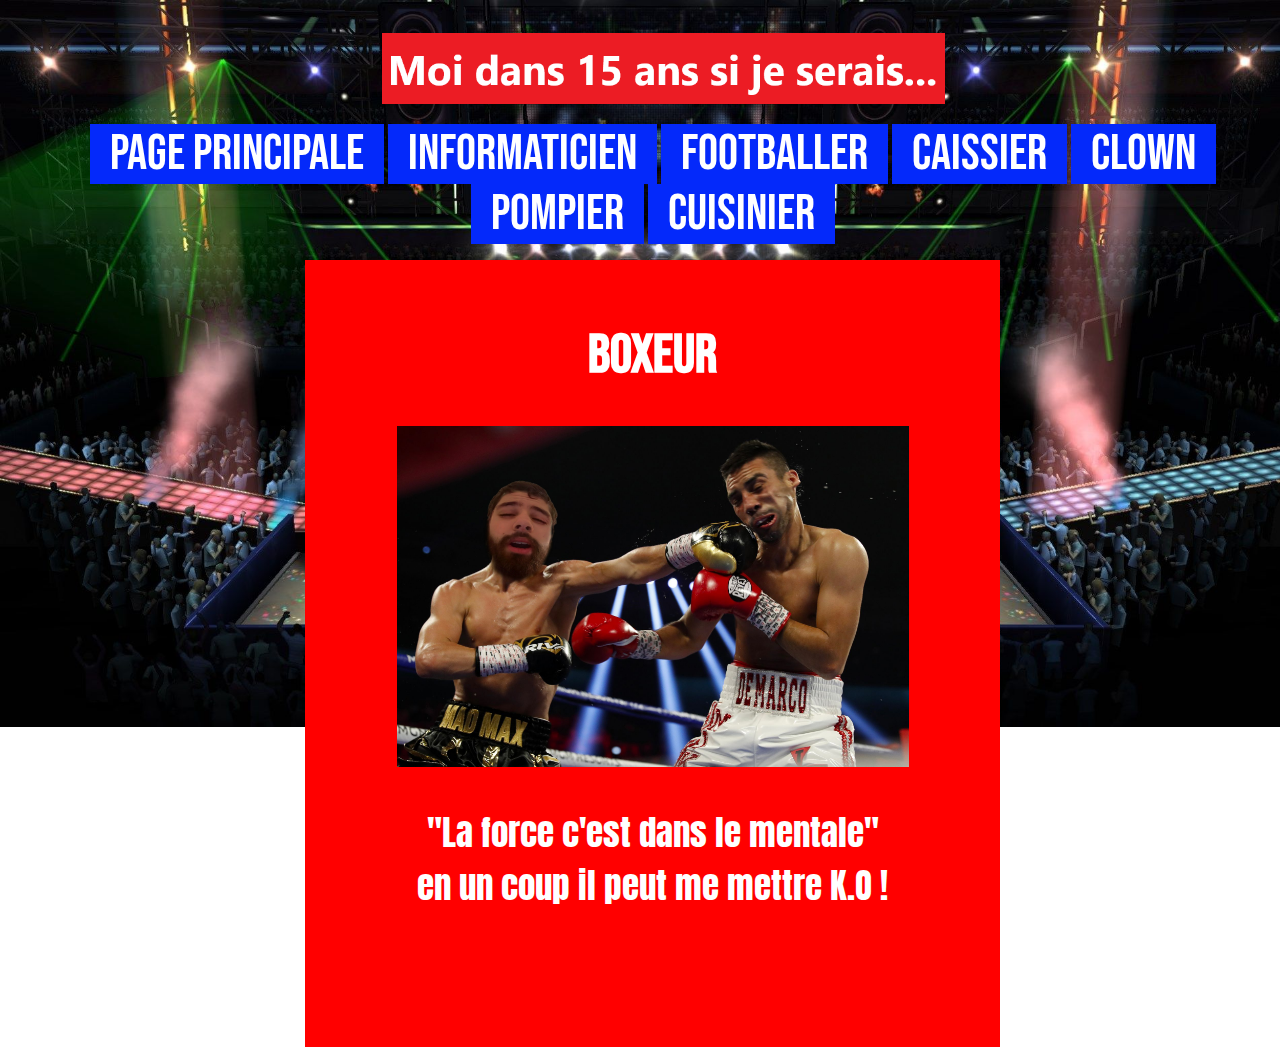
<file: boxeur.html>
<!DOCTYPE html>
<html lang="fr">
<head>

    <link rel="stylesheet" href="style-boxeur.css">

    <meta charset="UTF-8">

    <title>Boxeur - Moi dans 15 ans</title>

</head>
<body>
    
    <centre>

        <center class=head>

            <a href="index.html"> <img src="baniere/baniere-boxeur.png"> </a>

            <nav>
                
                <ul>
                    <li>
                        <a href="index.html">Page principale</a>
                    </li>
                    <li>
                        <a href="informaticien.html">Informaticien</a>
                    </li>
                    <li>
                        <a href="footballer.html">Footballer</a>
                    </li>
                    <li>
                        <a href="caissier.html">Caissier</a>
                    </li>
                    <li>
                        <a href="clown.html">Clown</a>
                    </li>
                    <li>
                        <a href="pompier.html">Pompier</a>
                    </li>
                    <li>
                        <a href="cuisinier.html">Cuisinier</a>
                    </li>

                </ul>
    
            </nav>

        </center>

        <center class="main">

            <h1>
                Boxeur
            </h1>
            <img src="metier/boxeur.jpg" alt="">
            <p>
                "La force c'est dans le mentale" <br>
                en un coup il peut me mettre K.O !
            </p>
        </center>

    </centre>


</body>
</html>
</file>
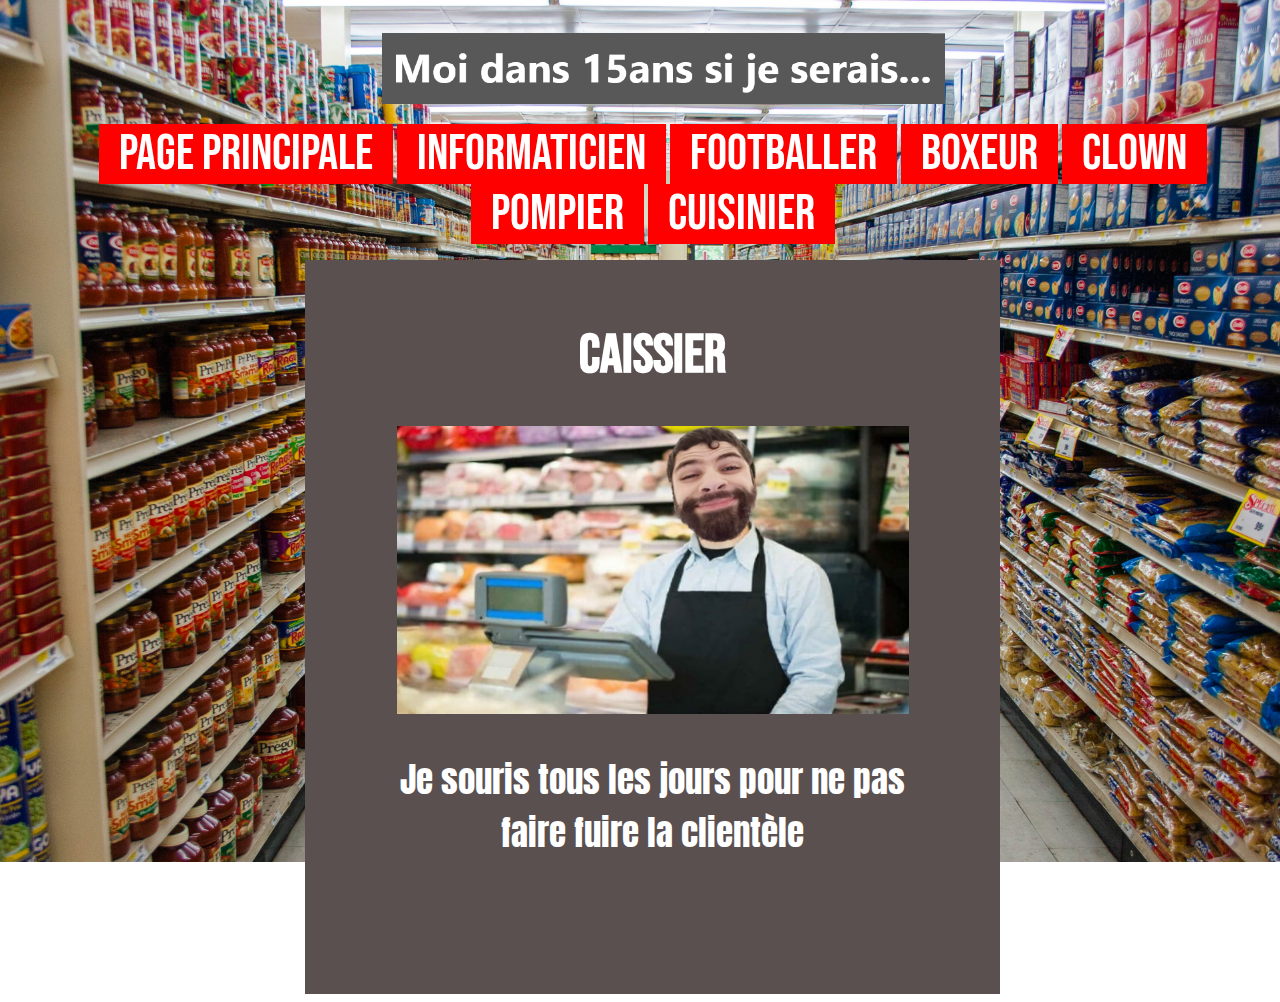
<file: caissier.html>
<!DOCTYPE html>
<html lang="fr">
<head>

    <link rel="stylesheet" href="style-caissier.css">

    <meta charset="UTF-8">

    <title>Caissier - Moi dans 15 ans</title>

</head>
<body>
    
    <centre>

        <center class=head>

            <a href="index.html"> <img src="baniere/baniere-caissier.png"> </a>

            <nav>
                
                <ul>
                    <li>
                        <a href="index.html">Page principale</a>
                    </li>
                    <li>
                        <a href="informaticien.html">Informaticien</a>
                    </li>
                    <li>
                        <a href="footballer.html">Footballer</a>
                    </li>
                    <li>
                        <a href="boxeur.html">Boxeur</a>
                    </li>
                    <li>
                        <a href="clown.html">Clown</a>
                    </li>
                    <li>
                        <a href="pompier.html">Pompier</a>
                    </li>
                    <li>
                        <a href="cuisinier.html">Cuisinier</a>
                    </li>

                </ul>
    
            </nav>

        </center>

        <center class="main">

            <h1>
                Caissier
            </h1>
            <img src="metier/caissier.jpg" alt="">
            <p>
                Je souris tous les jours pour ne pas faire fuire la clientèle
            </p>
        </center>

    </centre>


</body>
</html>
</file>
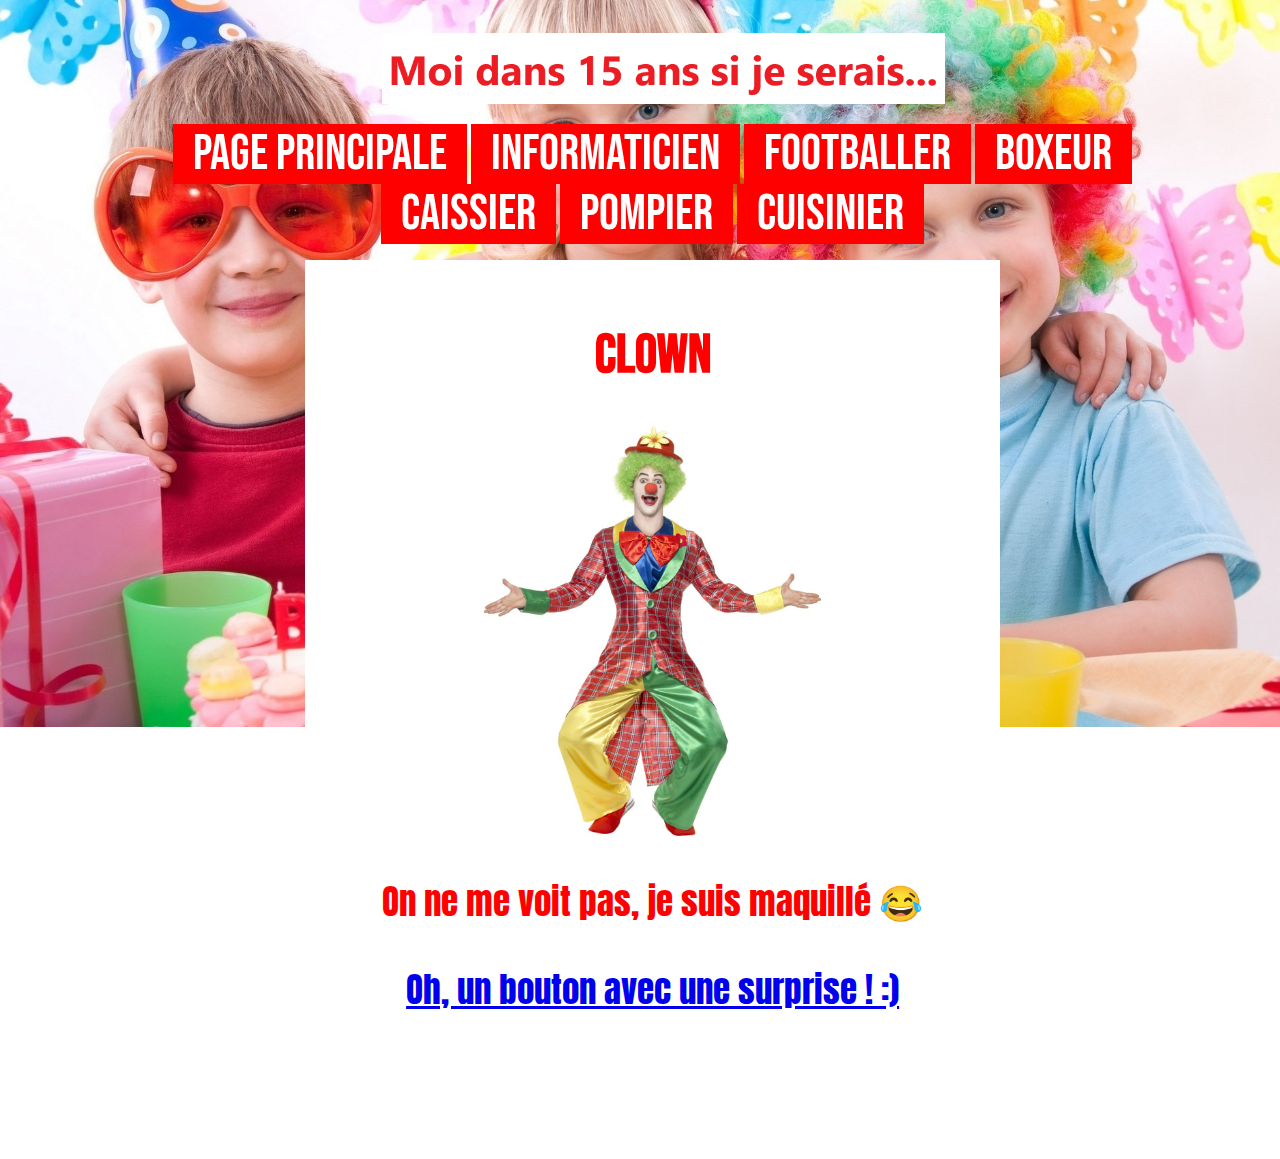
<file: clown.html>
<!DOCTYPE html>
<html lang="fr">
<head>

    <link rel="stylesheet" href="style-clown.css">

    <meta charset="UTF-8">

    <title>Clown - Moi dans 15 ans</title>

</head>
<body>
    
    <centre>

        <center class=head>

            <a href="index.html"> <img src="baniere/baniere-clown.png"> </a>

            <nav>
                
                <ul>
                    <li>
                        <a href="index.html">Page principale</a>
                    </li>
                    <li>
                        <a href="informaticien.html">Informaticien</a>
                    </li>
                    <li>
                        <a href="footballer.html">Footballer</a>
                    </li>
                    <li>
                        <a href="boxeur.html">Boxeur</a>
                    </li>
                    <li>
                        <a href="caissier.html">Caissier</a>
                    </li>
                    <li>
                        <a href="pompier.html">Pompier</a>
                    </li>
                    <li>
                        <a href="cuisinier.html">Cuisinier</a>
                    </li>

                </ul>
    
            </nav>

        </center>

        <center class="main">

            <h1>
                Clown
            </h1>
            <img src="metier/clown.jpg" alt="">
            <p>
                On ne me voit pas, je suis maquillé 😂
            </p>
            <p>
                <a href="https://www.youtube.com/watch?v=dQw4w9WgXcQ" title="ne pas appuyer">Oh, un bouton avec une surprise ! :)</a>
            </p>
        </center>

    </centre>


</body>
</html>
</file>
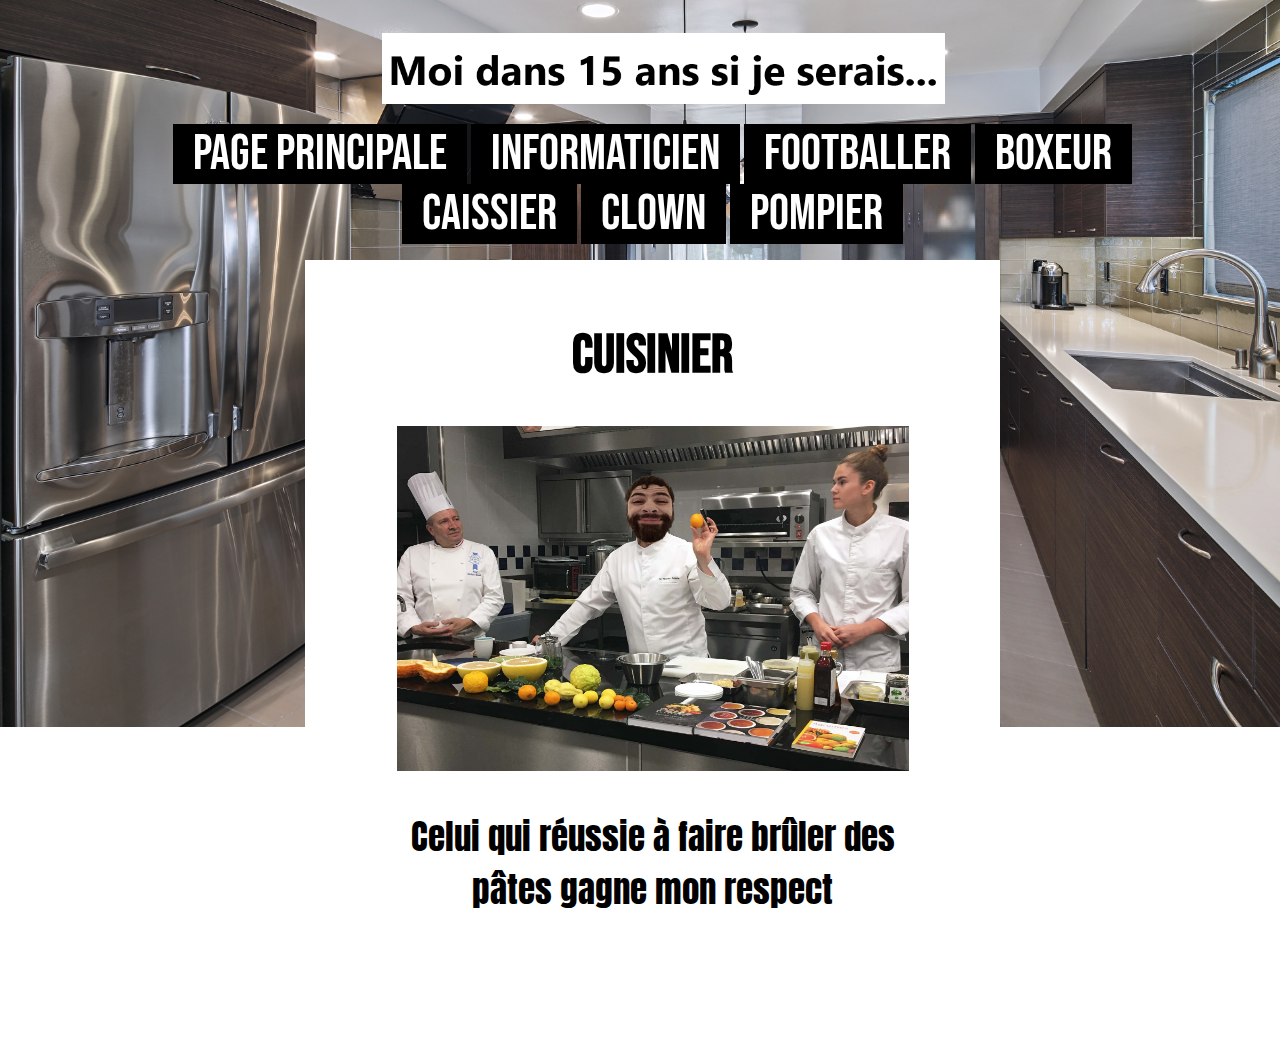
<file: cuisinier.html>
<!DOCTYPE html>
<html lang="fr">
<head>

    <link rel="stylesheet" href="style-cuisinier.css">

    <meta charset="UTF-8">

    <title>Cuisinier - Moi dans 15 ans</title>

</head>
<body>
    
    <centre>

        <center class=head>

            <a href="index.html"> <img src="baniere/baniere-cuisinier.png"> </a>

            <nav>
                
                <ul>
                    <li>
                        <a href="index.html">Page principale</a>
                    </li>
                    <li>
                        <a href="informaticien.html">Informaticien</a>
                    </li>
                    <li>
                        <a href="footballer.html">Footballer</a>
                    </li>
                    <li>
                        <a href="boxeur.html">Boxeur</a>
                    </li>
                    <li>
                        <a href="caissier.html">Caissier</a>
                    </li>
                    <li>
                        <a href="clown.html">Clown</a>
                    </li>
                    <li>
                        <a href="pompier.html">Pompier</a>
                    </li>

                </ul>
    
            </nav>

        </center>

        <center class="main">

            <h1>
                Cuisinier
            </h1>
            <img src="metier/cuisinier.jpg" alt="">
            <p>
                Celui qui réussie à faire brûler des pâtes gagne mon respect
            </p>
        </center>

    </centre>


</body>
</html>
</file>
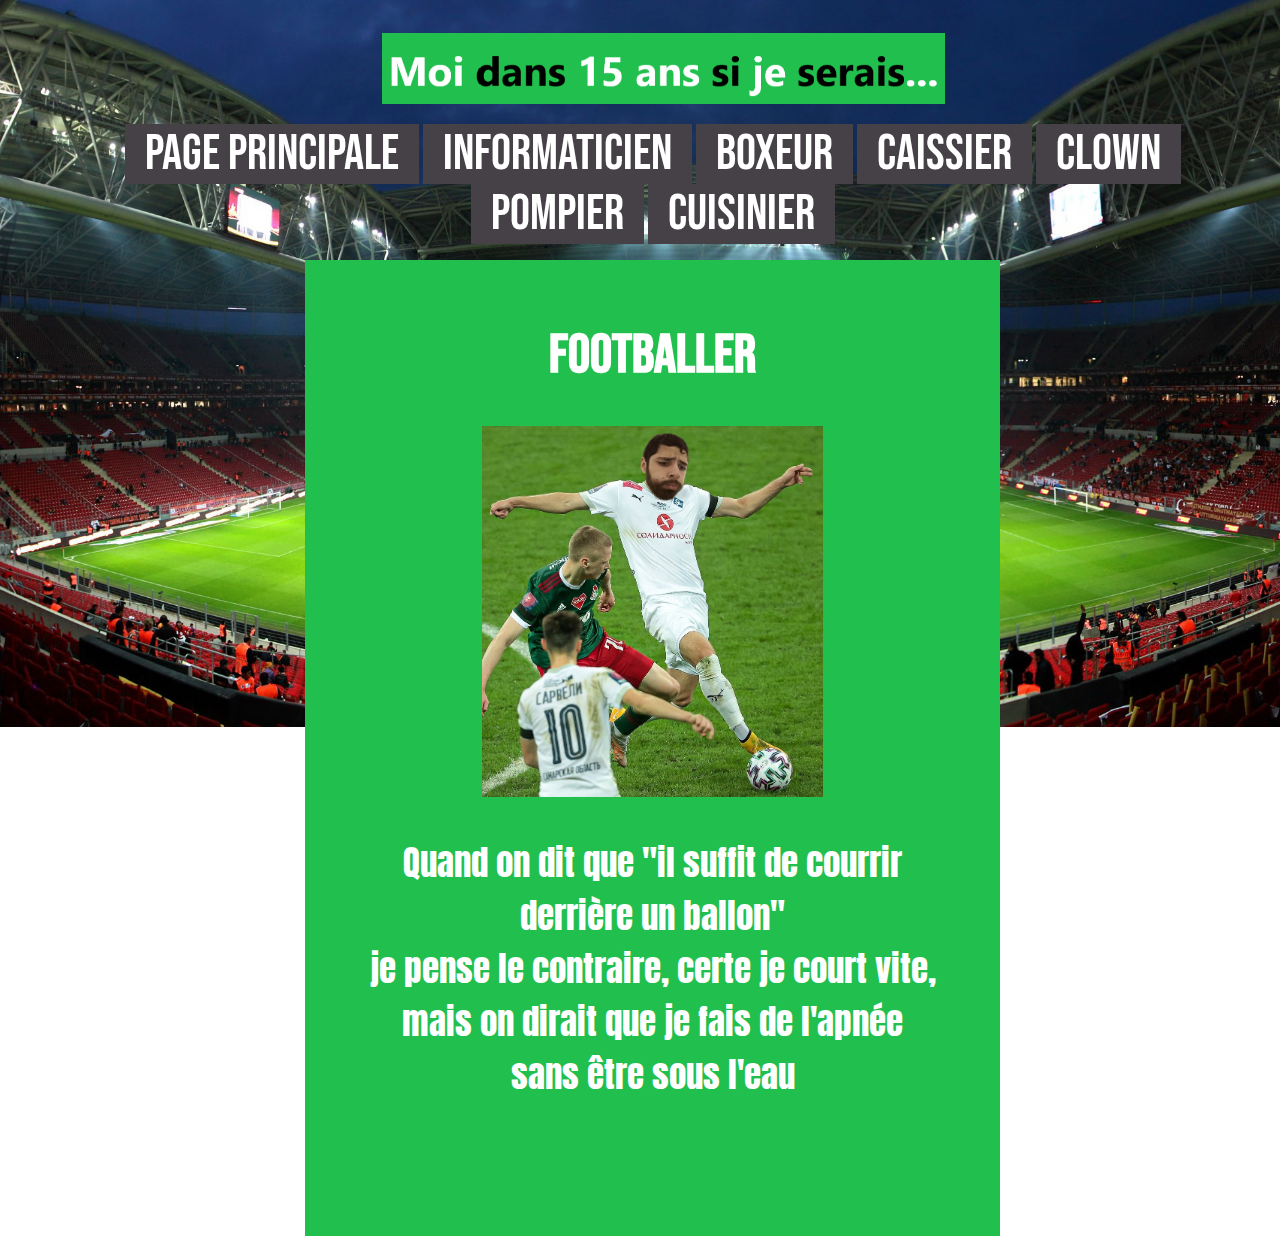
<file: footballer.html>
<!DOCTYPE html>
<html lang="fr">
<head>

    <link rel="stylesheet" href="style-footballer.css">

    <meta charset="UTF-8">

    <title>Footballer - Moi dans 15 ans</title>

</head>
<body>
    
    <centre>

        <center class=head>

            <a href="index.html"> <img src="baniere/baniere-footballer.png"> </a>

            <nav>
                
                <ul>
    
                    <li>
                        <a href="index.html">Page principale</a>
                    </li>
                    <li>
                        <a href="informaticien.html">Informaticien</a>
                    </li>
                    <li>
                        <a href="boxeur.html">Boxeur</a>
                    </li>
                    <li>
                        <a href="caissier.html">Caissier</a>
                    </li>
                    <li>
                        <a href="clown.html">Clown</a>
                    </li>
                    <li>
                        <a href="pompier.html">Pompier</a>
                    </li>
                    <li>
                        <a href="cuisinier.html">Cuisinier</a>
                    </li>

                </ul>
    
            </nav>

        </center>

        <center class="main">

            <h1>
                Footballer
            </h1>
            <img src="metier/footballer.jpg" alt="">
            <p>
                Quand on dit que "il suffit de courrir derrière un ballon" <br>
                je pense le contraire, certe je court vite, <br>
                mais on dirait que je fais de l'apnée sans être sous l'eau
            </p>
        </center>

    </centre>


</body>
</html>
</file>
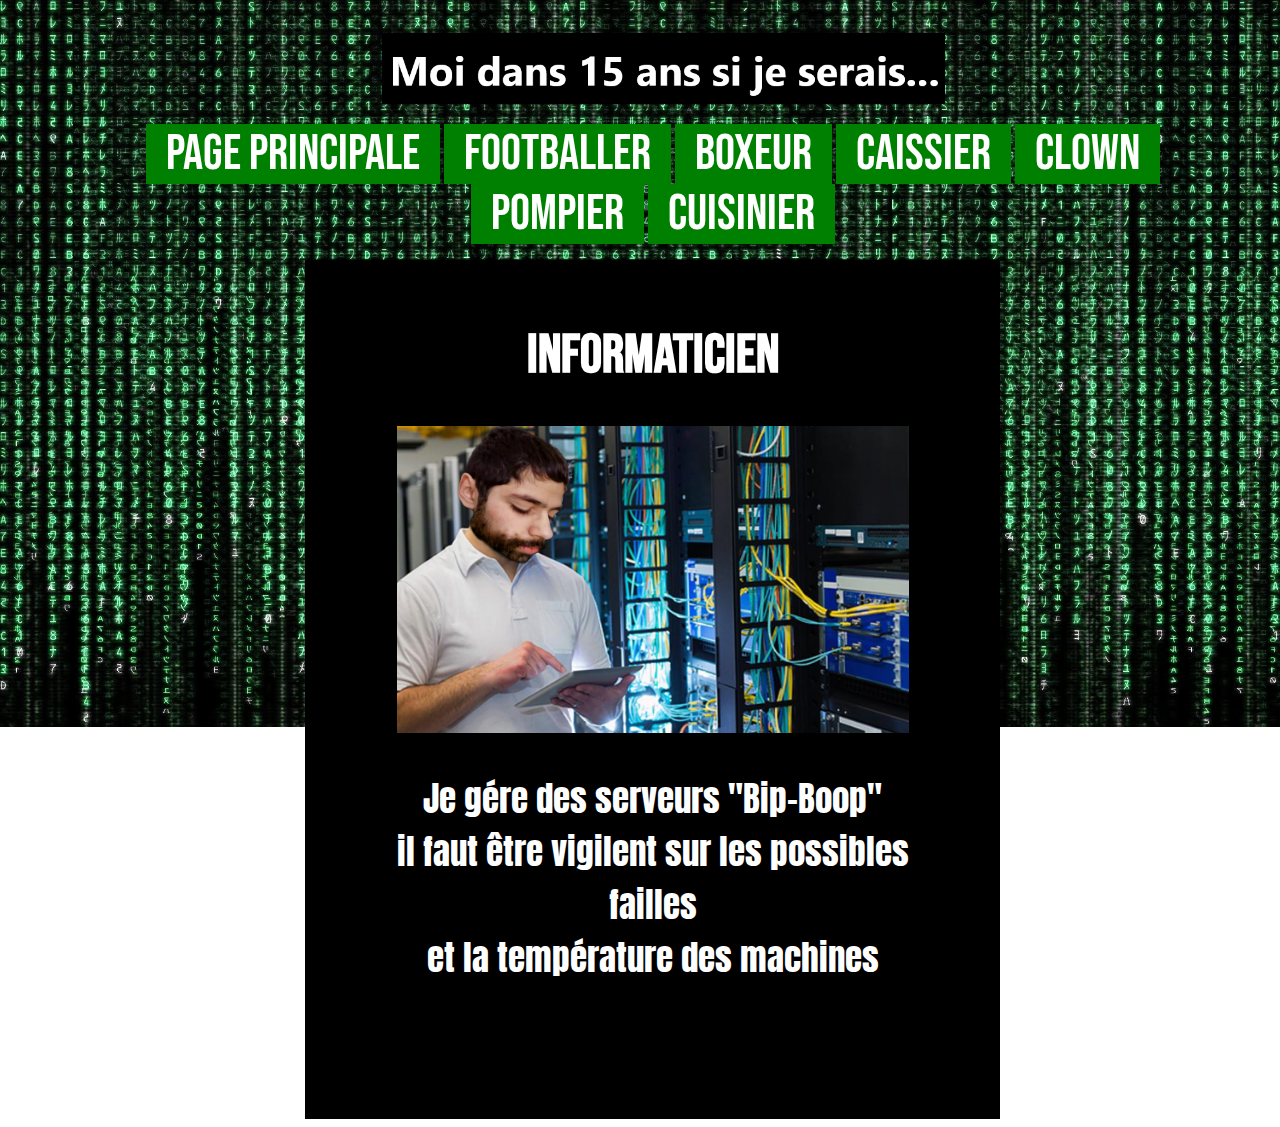
<file: informaticien.html>
<!DOCTYPE html>
<html lang="fr">
<head>

    <link rel="stylesheet" href="style-informaticien.css">

    <meta charset="UTF-8">

    <title>Informaticien - Moi dans 15 ans</title>

</head>
<body>
    
    <centre>

        <center class=head>

            <a href="index.html"> <img src="baniere/baniere-informaticien.png"> </a>

            <nav>
                
                <ul>
    
                    <li>
                        <a href="index.html">Page principale</a>
                    </li>
                    <li>
                        <a href="footballer.html">Footballer</a>
                    </li>
                    <li>
                        <a href="boxeur.html">Boxeur</a>
                    </li>
                    <li>
                        <a href="caissier.html">Caissier</a>
                    </li>
                    <li>
                        <a href="clown.html">Clown</a>
                    </li>
                    <li>
                        <a href="pompier.html">Pompier</a>
                    </li>
                    <li>
                        <a href="cuisinier.html">Cuisinier</a>
                    </li>

                </ul>
    
            </nav>

        </center>

        <center class="main">

            <h1>
                Informaticien
            </h1>

            <img src="metier/informaticien.jpg" alt="">

            <p>
                Je gére des serveurs "Bip-Boop" <br>
                il faut être vigilent sur les possibles failles <br>
                et la température des machines
            </p>
        </center>

    </centre>


</body>
</html>
</file>
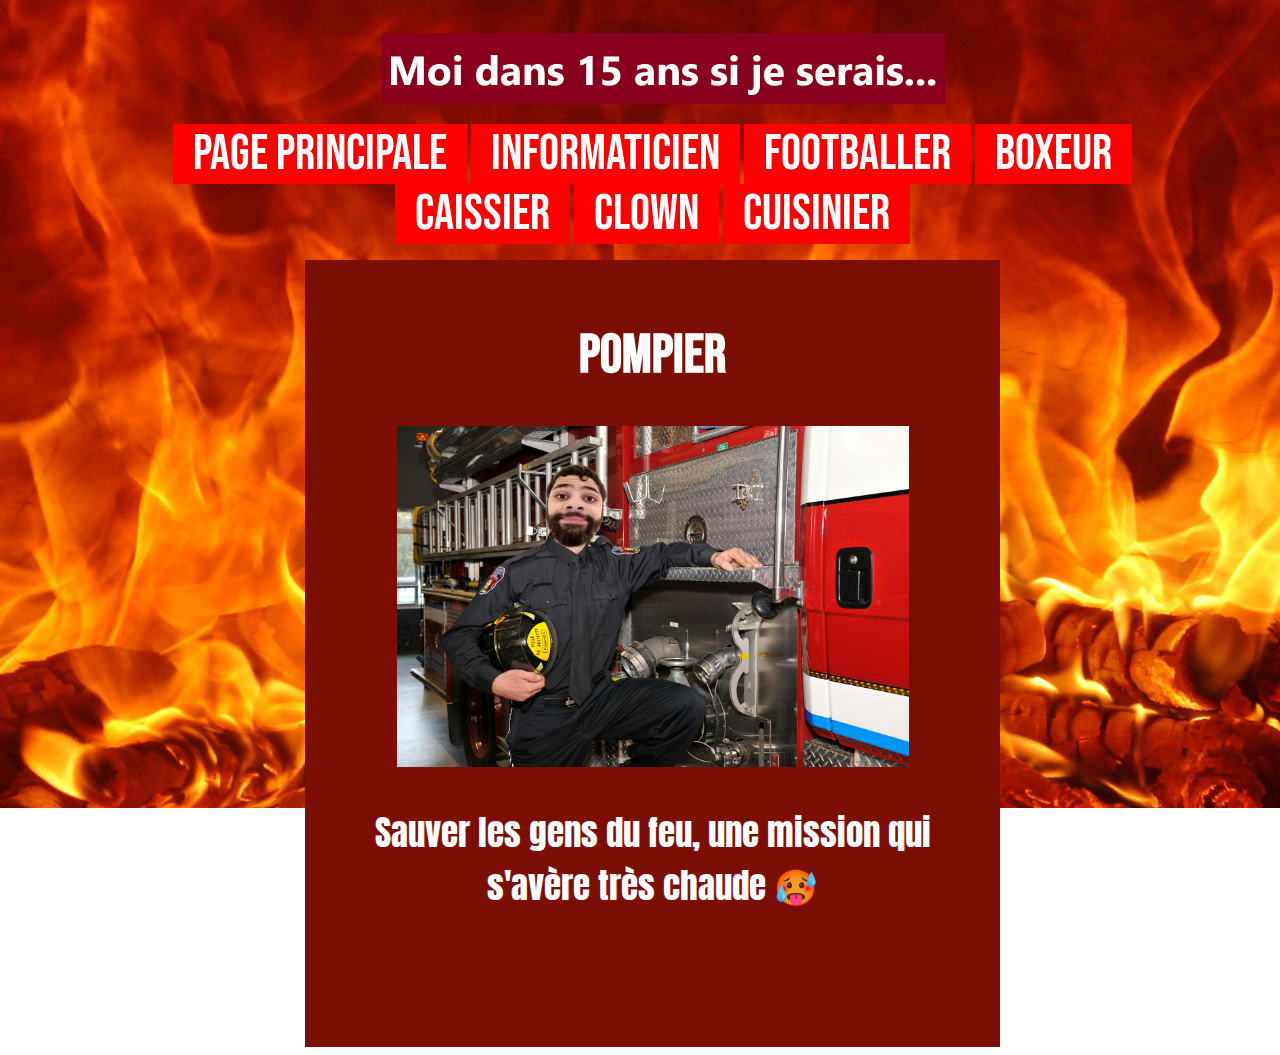
<file: pompier.html>
<!DOCTYPE html>
<html lang="fr">
<head>

    <link rel="stylesheet" href="style-pompier.css">

    <meta charset="UTF-8">

    <title>Pompier - Moi dans 15 ans</title>

</head>
<body>
    
    <centre>

        <center class=head>

            <a href="index.html"> <img src="baniere/baniere-pompier.png"> </a>

            <nav>
                
                <ul>
                    <li>
                        <a href="index.html">Page principale</a>
                    </li>
                    <li>
                        <a href="informaticien.html">Informaticien</a>
                    </li>
                    <li>
                        <a href="footballer.html">Footballer</a>
                    </li>
                    <li>
                        <a href="boxeur.html">Boxeur</a>
                    </li>
                    <li>
                        <a href="caissier.html">Caissier</a>
                    </li>
                    <li>
                        <a href="clown.html">Clown</a>
                    </li>
                    <li>
                        <a href="cuisinier.html">Cuisinier</a>
                    </li>

                </ul>
    
            </nav>

        </center>

        <center class="main">

            <h1>
                Pompier
            </h1>
            <img src="metier/pompier.jpg" alt="">

            <p>
                Sauver les gens du feu, une mission qui s'avère très chaude 🥵
            </p>
        </center>

    </centre>


</body>
</html>
</file>
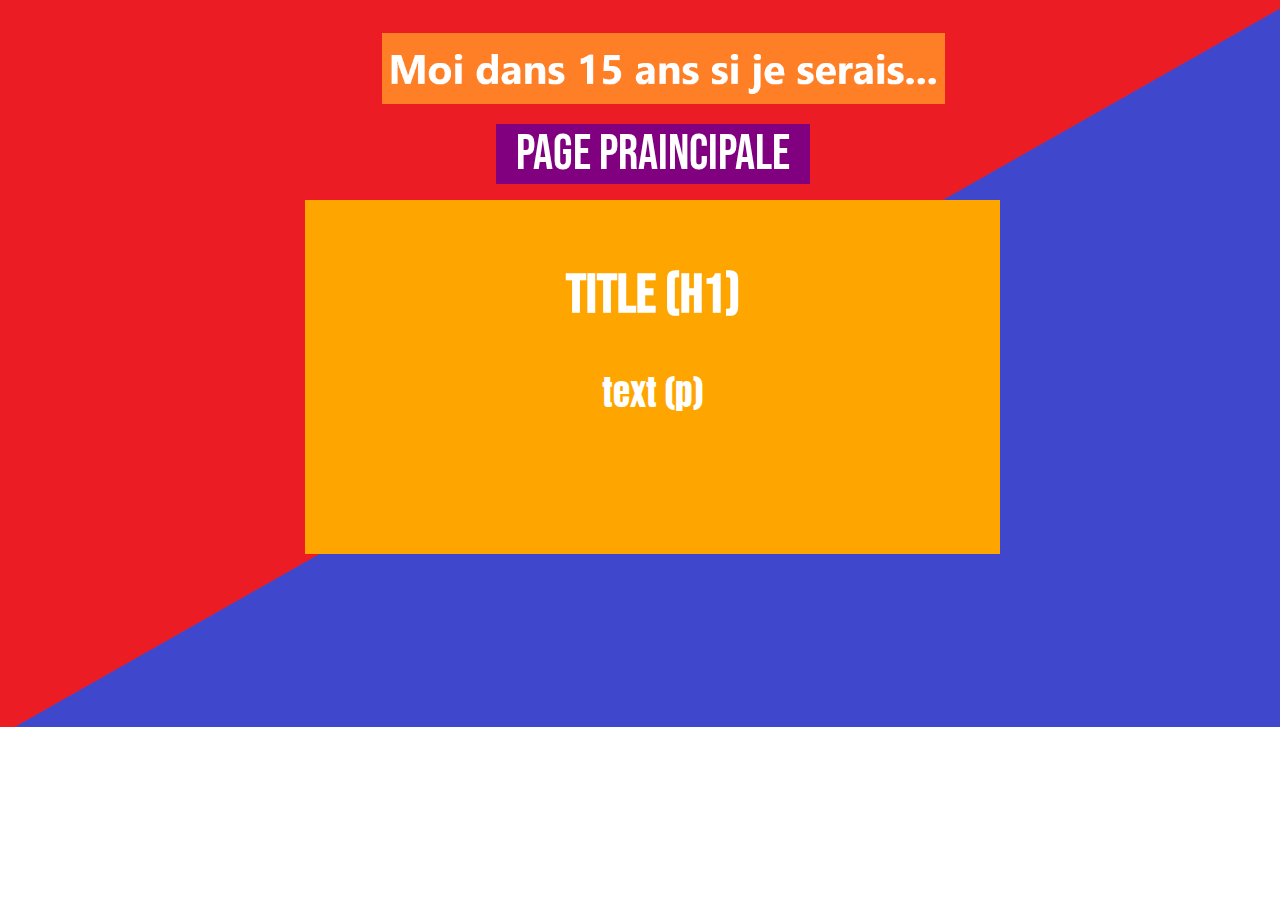
<file: pristine.html>
<!-- original script for quickly code -->

<!DOCTYPE html>
<html lang="fr">
<head>

    <link rel="stylesheet" href="style.css">

    <meta charset="UTF-8">

    <title>(name of the tab)</title>

</head>
<body>
    
    <centre>

        <center class=head>

            <a href="index.html"> <img src="baniere.png"> </a>

            <nav>
                
                <ul>
    
                    <li>
                        <a href="index.html">page praincipale</a>
                    </li>

                </ul>
    
            </nav>

        </center>

        <center class="main">

            <h1>
                Title (h1)
            </h1>

            <p>
                text (p)
            </p>
        </center>

    </centre>


</body>
</html>
</file>
<file: style-boxeur.css>
/* code by Benstitou Sofiane (carrelebo) */

/* Anton Font */

@import url('https://fonts.googleapis.com/css2?family=Anton&display=swap');

/* Bebas Neue Font */
@import url('https://fonts.googleapis.com/css2?family=Bebas+Neue&display=swap');


body{
    background: url(fond/ring2.jpg) no-repeat;
    background-attachment: fixed;
    background-size: 101%;
}

centre center.head nav{
    margin-right: 55px;
}

centre center.head nav ul li{
    list-style-type: none;
    display: inline-block;
}

centre center.head nav ul li a{
    text-decoration: none;

    color: white;
    background-color: rgb(4, 41, 250);

    padding-left: 20px;
    padding-right: 20px;

    font-family: 'Bebas Neue', sans-serif;
    font-size: 50px;

}

centre center.head nav ul li:hover a{
    color: white;
    background-color: #04027a;
    transition: 0.2s all;
}


centre center.head{

    padding-top: 25px;

    margin-left: 40px;

}

centre center.head a img{
    /*background-color: white;*/
    
    padding-left: 6%;
    padding-right: 5%;

    margin-right: 5px;
    
    max-width: 46%;
}

centre center.main{
    max-width: 45%;
    margin-left: 23.5%;

    padding-left: 5%;
    padding-right: 5%;
    padding-top: 25px;
    padding-bottom: 100px;

    background-color: red;
}

centre center.main img{
    max-width: 90%;
}

h1{
    font-size: 55px;
    font-family: 'Bebas Neue', sans-serif;
    color: white;
}

p{
    font-size: 35px;
    font-family: 'Anton', cursive;
    color: white;
}

hr{
    color: white;
    background-color: white;
    border: white;
    height: 18px;
}
</file>
<file: style-caissier.css>
/* code by Benstitou Sofiane (carrelebo) */

/* Anton Font */

@import url('https://fonts.googleapis.com/css2?family=Anton&display=swap');

/* Bebas Neue Font */
@import url('https://fonts.googleapis.com/css2?family=Bebas+Neue&display=swap');


body{
    background: url(fond/magasin.jpg) no-repeat;
    background-attachment: fixed;
    background-size: 101%;
}

centre center.head nav{
    margin-right: 55px;
}

centre center.head nav ul li{
    list-style-type: none;
    display: inline-block;
}

centre center.head nav ul li a{
    text-decoration: none;

    color: white;
    background-color: red;

    padding-left: 20px;
    padding-right: 20px;

    font-family: 'Bebas Neue', sans-serif;
    font-size: 50px;

}

centre center.head nav ul li:hover a{
    color: white;
    background-color: #530303;
    transition: 0.2s all;
}


centre center.head{

    padding-top: 25px;

    margin-left: 40px;

}

centre center.head a img{
    /*background-color: white;*/
    
    padding-left: 6%;
    padding-right: 5%;

    margin-right: 5px;
    
    max-width: 46%;
}

centre center.main{
    max-width: 45%;
    margin-left: 23.5%;

    padding-left: 5%;
    padding-right: 5%;
    padding-top: 25px;
    padding-bottom: 100px;

    background-color: rgb(90, 80, 80);
}

centre center.main img{
    max-width: 90%;
}

h1{
    font-size: 55px;
    font-family: 'Bebas Neue', sans-serif;
    color: white;
}

p{
    font-size: 35px;
    font-family: 'Anton', cursive;
    color: white;
}

hr{
    color: white;
    background-color: white;
    border: white;
    height: 18px;
}
</file>
<file: style-clown.css>
/* code by Benstitou Sofiane (carrelebo) */

/* Anton Font */

@import url('https://fonts.googleapis.com/css2?family=Anton&display=swap');

/* Bebas Neue Font */
@import url('https://fonts.googleapis.com/css2?family=Bebas+Neue&display=swap');


body{
    background: url(fond/clown2.jpg) no-repeat;
    background-attachment: fixed;
    background-size: 101%;
}

centre center.head nav{
    margin-right: 55px;
}

centre center.head nav ul li{
    list-style-type: none;
    display: inline-block;
}

centre center.head nav ul li a{
    text-decoration: none;

    color: white;
    background-color: red;

    padding-left: 20px;
    padding-right: 20px;

    font-family: 'Bebas Neue', sans-serif;
    font-size: 50px;

}

centre center.head nav ul li:hover a{
    color: white;
    background-color: rgb(133, 20, 20);
    transition: 0.2s all;
}


centre center.head{

    padding-top: 25px;

    margin-left: 40px;

}

centre center.head a img{
    /*background-color: white;*/
    
    padding-left: 6%;
    padding-right: 5%;

    margin-right: 5px;
    
    max-width: 46%;
}

centre center.main{
    max-width: 45%;
    margin-left: 23.5%;

    padding-left: 5%;
    padding-right: 5%;
    padding-top: 25px;
    padding-bottom: 100px;

    background-color: white;
}

centre center.main img{
    max-width: 60%;
}

h1{
    font-size: 55px;
    font-family: 'Bebas Neue', sans-serif;
    color: red;
}

p{
    font-size: 35px;
    font-family: 'Anton', cursive;
    color: red;
}

hr{
    color: white;
    background-color: white;
    border: white;
    height: 18px;
}
</file>
<file: style-cuisinier.css>
/* code by Benstitou Sofiane (carrelebo) */

/* Anton Font */

@import url('https://fonts.googleapis.com/css2?family=Anton&display=swap');

/* Bebas Neue Font */
@import url('https://fonts.googleapis.com/css2?family=Bebas+Neue&display=swap');


body{
    background: url(fond/cuisine2.jpg) no-repeat;
    background-attachment: fixed;
    background-size: 101%;
}

centre center.head nav{
    margin-right: 55px;
}

centre center.head nav ul li{
    list-style-type: none;
    display: inline-block;
}

centre center.head nav ul li a{
    text-decoration: none;

    color: white;
    background-color: black;

    padding-left: 20px;
    padding-right: 20px;

    font-family: 'Bebas Neue', sans-serif;
    font-size: 50px;

}

centre center.head nav ul li:hover a{
    color: white;
    background-color: black;
    transition: 0.2s all;
}


centre center.head{

    padding-top: 25px;

    margin-left: 40px;

}

centre center.head a img{
    /*background-color: white;*/
    
    padding-left: 6%;
    padding-right: 5%;

    margin-right: 5px;
    
    max-width: 46%;
}

centre center.main{
    max-width: 45%;
    margin-left: 23.5%;

    padding-left: 5%;
    padding-right: 5%;
    padding-top: 25px;
    padding-bottom: 100px;

    background-color: rgb(255, 255, 255);
}

centre center.main img{
    max-width: 90%;
}

h1{
    font-size: 55px;
    font-family: 'Bebas Neue', sans-serif;
    color: black;
}

p{
    font-size: 35px;
    font-family: 'Anton', cursive;
    color: black;
}

hr{
    color: white;
    background-color: white;
    border: white;
    height: 18px;
}
</file>
<file: style-footballer.css>
/* code by Benstitou Sofiane (carrelebo) */

/* Anton Font */

@import url('https://fonts.googleapis.com/css2?family=Anton&display=swap');

/* Bebas Neue Font */
@import url('https://fonts.googleapis.com/css2?family=Bebas+Neue&display=swap');


body{
    background: url(fond/foot.jpg) no-repeat;
    background-attachment: fixed;
    background-size: 101%;
}

centre center.head nav{
    margin-right: 55px;
}

centre center.head nav ul li{
    list-style-type: none;
    display: inline-block;
}

centre center.head nav ul li a{
    text-decoration: none;

    color: white;
    background-color: rgb(70, 65, 70);

    padding-left: 20px;
    padding-right: 20px;

    font-family: 'Bebas Neue', sans-serif;
    font-size: 50px;

}

centre center.head nav ul li:hover a{
    color: white;
    background-color: #000000;
    transition: 0.2s all;
}


centre center.head{

    padding-top: 25px;

    margin-left: 40px;

}

centre center.head a img{
    /*background-color: white;*/
    
    padding-left: 6%;
    padding-right: 5%;

    margin-right: 5px;
    
    max-width: 46%;
}

centre center.main{
    max-width: 45%;
    margin-left: 23.5%;

    padding-left: 5%;
    padding-right: 5%;
    padding-top: 25px;
    padding-bottom: 100px;

    background-color: #21bf4d;
}

centre center.main img{
    max-width: 60%;
}

h1{
    font-size: 55px;
    font-family: 'Bebas Neue', sans-serif;
    color: white;
}

p{
    font-size: 35px;
    font-family: 'Anton', cursive;
    color: white;
}

hr{
    color: white;
    background-color: white;
    border: white;
    height: 18px;
}
</file>
<file: style-informaticien.css>
/* code by Benstitou Sofiane (carrelebo) */

/* Anton Font */

@import url('https://fonts.googleapis.com/css2?family=Anton&display=swap');

/* Bebas Neue Font */
@import url('https://fonts.googleapis.com/css2?family=Bebas+Neue&display=swap');


body{
    background: url(fond/matrice.jpg) no-repeat;
    background-attachment: fixed;
    background-size: 101%;
}

centre center.head nav{
    margin-right: 55px;
}

centre center.head nav ul li{
    list-style-type: none;
    display: inline-block;
}

centre center.head nav ul li a{
    text-decoration: none;

    color: white;
    background-color: green;

    padding-left: 20px;
    padding-right: 20px;

    font-family: 'Bebas Neue', sans-serif;
    font-size: 50px;

}

centre center.head nav ul li:hover a{
    color: white;
    background-color: #004621;
    transition: 0.2s all;
}


centre center.head{

    padding-top: 25px;

    margin-left: 40px;

}

centre center.head a img{
    /*background-color: white;*/
    
    padding-left: 6%;
    padding-right: 5%;

    margin-right: 5px;
    
    max-width: 46%;
}

centre center.main{
    max-width: 45%;
    margin-left: 23.5%;

    padding-left: 5%;
    padding-right: 5%;
    padding-top: 25px;
    padding-bottom: 100px;

    background-color: black;
}

centre center.main img{
    max-width: 90%;
}

h1{
    font-size: 55px;
    font-family: 'Bebas Neue', sans-serif;
    color: white;
}

p{
    font-size: 35px;
    font-family: 'Anton', cursive;
    color: white;
}

hr{
    color: white;
    background-color: white;
    border: white;
    height: 18px;
}
</file>
<file: style-pompier.css>
/* code by Benstitou Sofiane (carrelebo) */

/* Anton Font */

@import url('https://fonts.googleapis.com/css2?family=Anton&display=swap');

/* Bebas Neue Font */
@import url('https://fonts.googleapis.com/css2?family=Bebas+Neue&display=swap');


body{
    background: url(fond/pompier3.jpg) no-repeat;
    background-attachment: fixed;
    background-size: 101%;
}

centre center.head nav{
    margin-right: 55px;
}

centre center.head nav ul li{
    list-style-type: none;
    display: inline-block;
}

centre center.head nav ul li a{
    text-decoration: none;

    color: white;
    background-color: red;

    padding-left: 20px;
    padding-right: 20px;

    font-family: 'Bebas Neue', sans-serif;
    font-size: 50px;

}

centre center.head nav ul li:hover a{
    color: white;
    background-color: #801717;
    transition: 0.2s all;
}


centre center.head{

    padding-top: 25px;

    margin-left: 40px;

}

centre center.head a img{
    /*background-color: white;*/
    
    padding-left: 6%;
    padding-right: 5%;

    margin-right: 5px;
    
    max-width: 46%;
}

centre center.main{
    max-width: 45%;
    margin-left: 23.5%;

    padding-left: 5%;
    padding-right: 5%;
    padding-top: 25px;
    padding-bottom: 100px;

    background-color: rgb(124, 15, 5);
}

centre center.main img{
    max-width: 90%;
}

h1{
    font-size: 55px;
    font-family: 'Bebas Neue', sans-serif;
    color: white;
}

p{
    font-size: 35px;
    font-family: 'Anton', cursive;
    color: white;
}

hr{
    color: white;
    background-color: white;
    border: white;
    height: 18px;
}
</file>
<file: style.css>
/* code by Benstitou Sofiane (carrelebo) */

/* Anton Font */

@import url('https://fonts.googleapis.com/css2?family=Anton&display=swap');

/* Bebas Neue Font */
@import url('https://fonts.googleapis.com/css2?family=Bebas+Neue&display=swap');


body{
    background: url(background-site-web.png) no-repeat;
    background-attachment: fixed;
    background-size: 101%;
}

centre center.head nav{
    margin-right: 55px;
}

centre center.head nav ul li{
    list-style-type: none;
    display: inline-block;
}

centre center.head nav ul li a{
    text-decoration: none;

    color: white;
    background-color: purple;

    padding-left: 20px;
    padding-right: 20px;

    font-family: 'Bebas Neue', sans-serif;
    font-size: 50px;

}

centre center.head nav ul li:hover a{
    color: white;
    background-color: #470863;
    transition: 0.2s all;
}


centre center.head{

    padding-top: 25px;

    margin-left: 40px;

}

centre center.head a img{
    /*background-color: white;*/
    
    padding-left: 6%;
    padding-right: 5%;

    margin-right: 5px;
    
    max-width: 46%;
}

centre center.main{
    max-width: 45%;
    margin-left: 23.5%;

    padding-left: 5%;
    padding-right: 5%;
    padding-top: 25px;
    padding-bottom: 100px;

    background-color: orange;
}

centre center.main img{
    max-width: 45%;
}

h1{
    font-size: 55px;
    font-family: 'Bebas Neue', sans-serif;
    color: white;
}

p{
    font-size: 35px;
    font-family: 'Anton', cursive;
    color: white;
}

hr{
    color: white;
    background-color: white;
    border: white;
    height: 18px;
}
</file>
